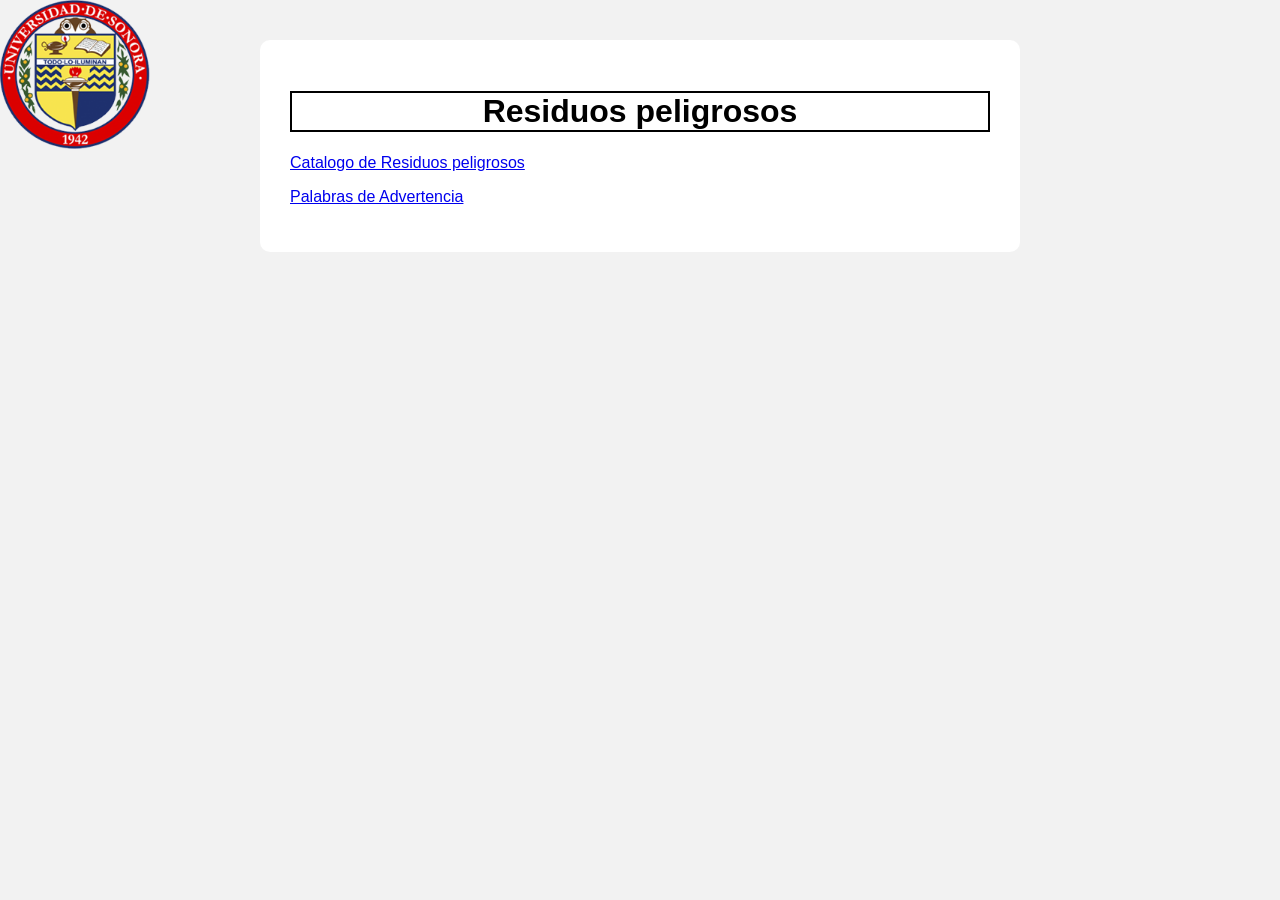
<file: index.html>
<!DOCTYPE html>
<html lang="es">

<head>
    <meta charset="UTF-8">
    <meta name="viewport" content="width=device-width, initial-scale=1.0">

    <title>Residuos peligrosos</title>

    <link rel="stylesheet" href="style.css">
</head>

<body>

    <div class="container">

        <h1>Residuos peligrosos</h1>

		<p><a href="consulta.html">Catalogo de Residuos peligrosos</a></p>
		<p><a href="advertencia.html">Palabras de Advertencia</a></p>

</body>

</html>
</file>
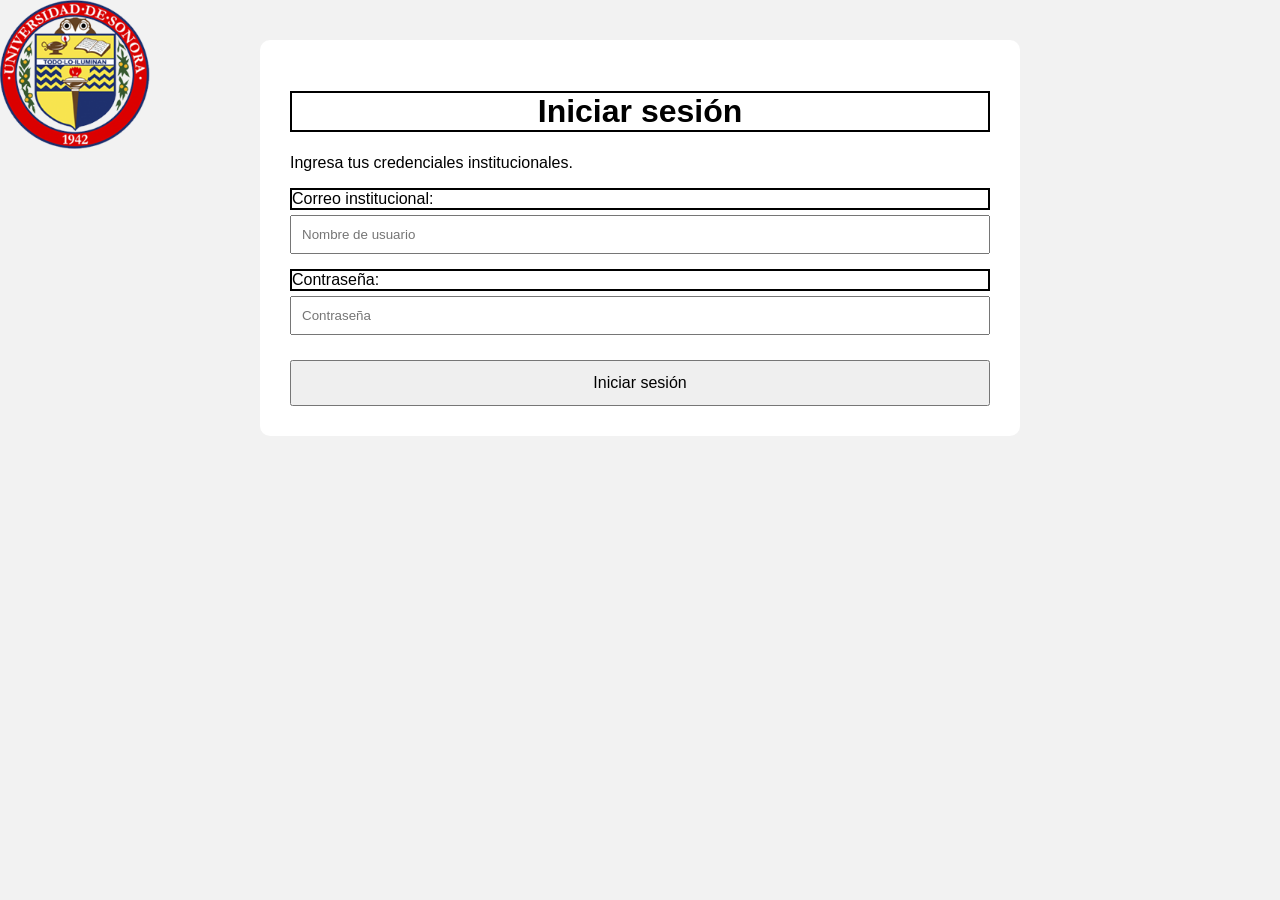
<file: login.html>
<!DOCTYPE html>
<html lang="es">

<head>
    <meta charset="UTF-8">
    <meta name="viewport" content="width=device-width, initial-scale=1.0">
    <title>Iniciar sesión - Catálogo de Residuos</title>
    <link rel="stylesheet" href="style.css">
    <script src="auth.js" defer></script>
</head>

<body>
    <div class="container" id="login-panel">
        <h1>Iniciar sesión</h1>
        <p>Ingresa tus credenciales institucionales.</p>

        <form id="login-form">
            <label for="identidad">Correo institucional:</label>
            <input
                type="text"
                id="nombre"
                name="nombre"
                placeholder="Nombre de usuario"
                autocomplete="username"
                required
            >

            <label for="password">Contraseña:</label>
            <input
                type="password"
                id="contrasena"
                name="contrasena"
                placeholder="Contraseña"
                autocomplete="current-password"
                required
            >

            <button type="submit" id="login-button">
                Iniciar sesión
            </button>
        </form>

        <div id="login-response"></div>

		<button id="go-index" type="button" hidden>Ir al catálogo</button>
    </div>
</body>
</html>
</file>
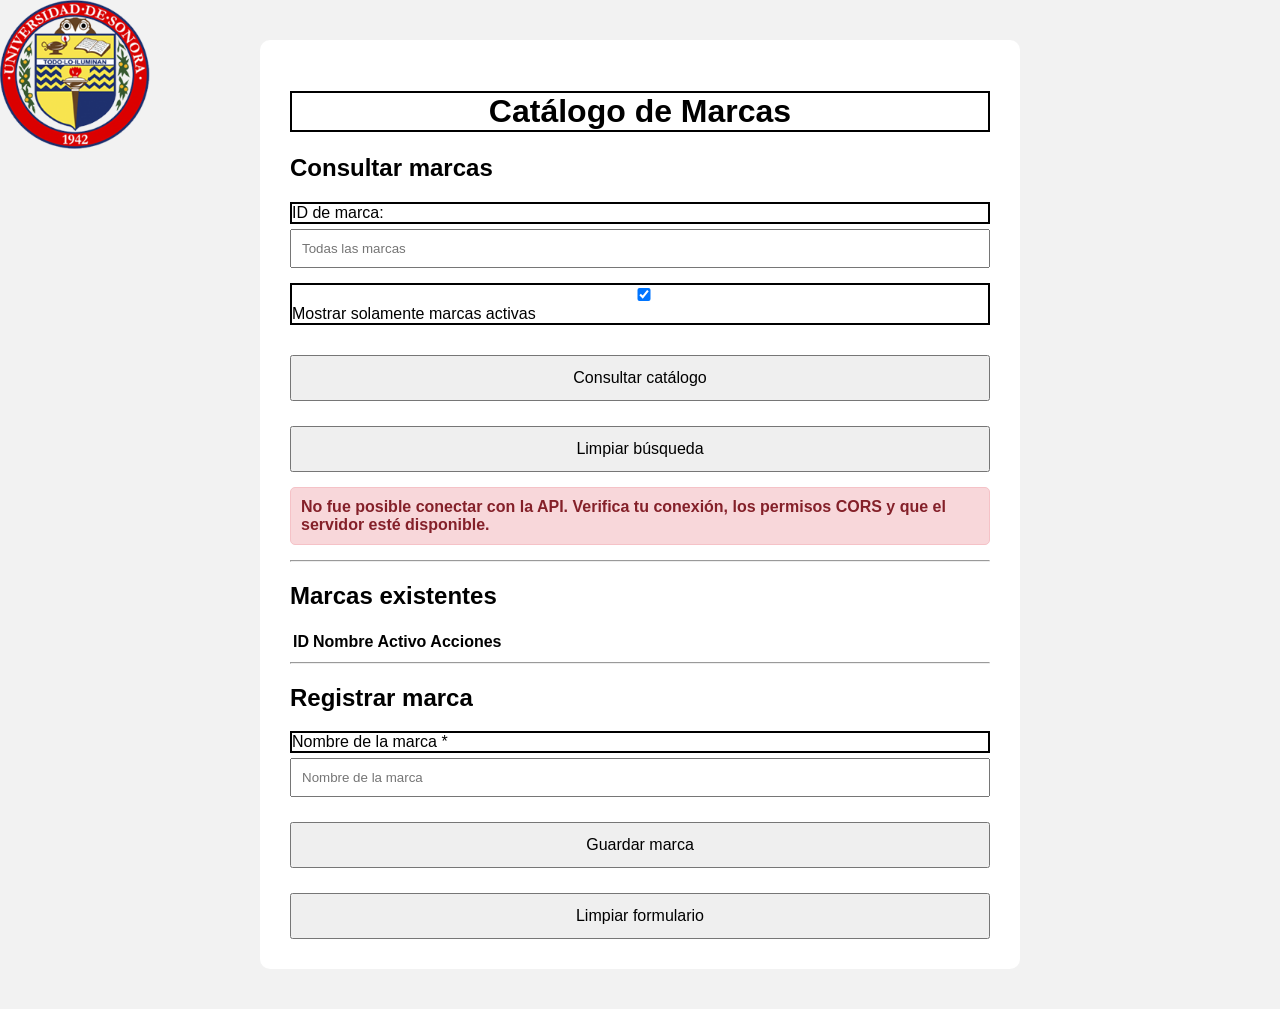
<file: marca.html>
<!DOCTYPE html>
<html lang="es">

<head>
    <meta charset="UTF-8">
    <meta name="viewport" content="width=device-width, initial-scale=1.0">

    <title>Catálogo de Marcas</title>

    <link rel="stylesheet" href="style.css">
    <script src="marca.js" defer></script>

    <style>
        #mensaje {
            margin: 15px 0;
            padding: 10px;
            border-radius: 5px;
            font-weight: bold;
        }

        #mensaje:empty {
            display: none;
        }

        .mensaje-error {
            color: #842029;
            background-color: #f8d7da;
            border: 1px solid #f5c2c7;
        }

        .mensaje-exito {
            color: #0f5132;
            background-color: #d1e7dd;
            border: 1px solid #badbcc;
        }

        .mensaje-info {
            color: #084298;
            background-color: #cfe2ff;
            border: 1px solid #b6d4fe;
        }
    </style>
</head>

<body>
    <div class="container">

        <h1>Catálogo de Marcas</h1>

        <!-- CONSULTAR -->
        <section>
            <h2>Consultar marcas</h2>

            <form id="form-consulta">

                <label for="id-consulta">ID de marca:</label>
                <input
                    type="number"
                    id="id-consulta"
                    min="1"
                    step="1"
                    placeholder="Todas las marcas"
                >

                <label>
                    <input type="checkbox" id="solo-activas" checked>
                    Mostrar solamente marcas activas
                </label>

                <button type="submit" id="btn-consultar">
                    Consultar catálogo
                </button>

                <button type="button" id="btn-limpiar-consulta">
                    Limpiar búsqueda
                </button>

            </form>
        </section>

        <p id="mensaje" aria-live="polite"></p>

        <hr>

        <!-- RESULTADOS -->
        <section>
            <h2>Marcas existentes</h2>

            <div class="tabla-container">
                <table>
                    <thead>
                        <tr>
                            <th>ID</th>
                            <th>Nombre</th>
                            <th>Activo</th>
                            <th>Acciones</th>
                        </tr>
                    </thead>

                    <tbody id="tabla-marcas"></tbody>
                </table>
            </div>
        </section>

        <hr>

        <!-- REGISTRAR O MODIFICAR -->
        <section>
            <h2 id="titulo-formulario">Registrar marca</h2>

            <form id="form-marca">

                <input type="hidden" id="idmarca">

                <label for="marcaNombre">Nombre de la marca *</label>
                <input
                    type="text"
                    id="marcaNombre"
                    required
                    placeholder="Nombre de la marca"
                >

                <button type="submit" id="btn-guardar">
                    Guardar marca
                </button>

                <button type="button" id="btn-cancelar">
                    Limpiar formulario
                </button>

            </form>
        </section>

    </div>
</body>
</html>
</file>
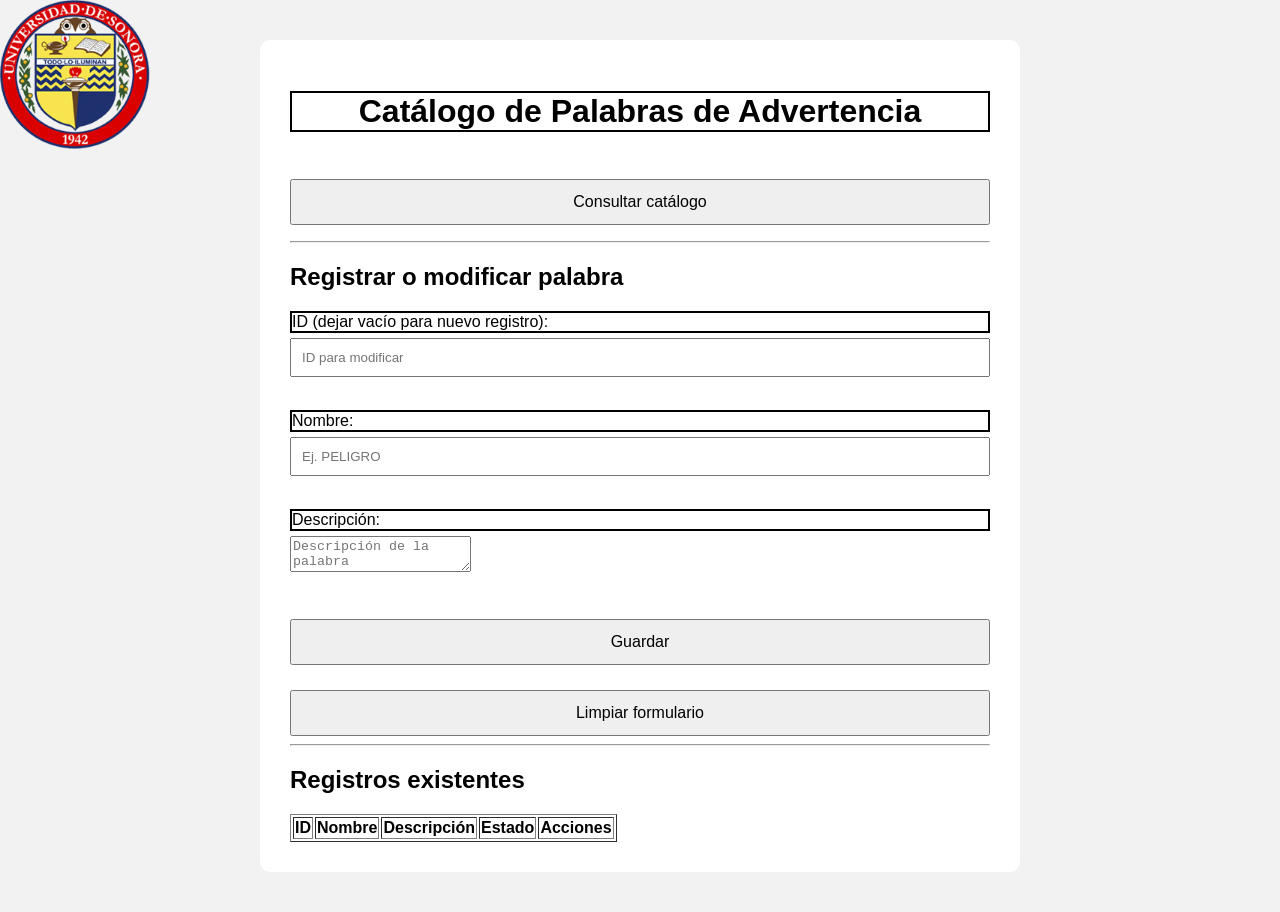
<file: palabras-advertencia.html>
<!DOCTYPE html>
<html lang="es">
<head>
    <meta charset="UTF-8">
    <meta name="viewport" content="width=device-width, initial-scale=1.0">
	
    <title>Palabras de Advertencia</title>
    <script src="palabras-advertencia.js" defer></script>
	
	<link rel="stylesheet" href="style.css">
</head>
<body>
	<div class="container">
	
		<h1>Catálogo de Palabras de Advertencia</h1>

		<button id="btn-consultar" type="button">
			Consultar catálogo
		</button>

		<p id="mensaje" aria-live="polite"></p>

		<hr>

		<h2>Registrar o modificar palabra</h2>

		<form id="form-advertencia">

			<label for="id-advertencia">ID (dejar vacío para nuevo registro):</label>
			<input
				type="number"
				id="id-advertencia"
				min="1"
				placeholder="ID para modificar"
			>

			<br><br>

			<label for="nombre-advertencia">Nombre:</label>
			<input
				type="text"
				id="nombre-advertencia"
				required
				placeholder="Ej. PELIGRO"
			>

			<br><br>

			<label for="descripcion-advertencia">Descripción:</label>
			<textarea
				id="descripcion-advertencia"
				placeholder="Descripción de la palabra"
			></textarea>

			<br><br>

			<button type="submit" id="btn-guardar">
				Guardar
			</button>

			<button type="button" id="btn-cancelar">
				Limpiar formulario
			</button>

		</form>

		<hr>

		<h2>Registros existentes</h2>

		<table border="1">
			<thead>
				<tr>
					<th>ID</th>
					<th>Nombre</th>
					<th>Descripción</th>
					<th>Estado</th>
					<th>Acciones</th>
				</tr>
			</thead>

			<tbody id="tabla-advertencias"></tbody>
		</table>

	</div>
</body>
</html>
</file>
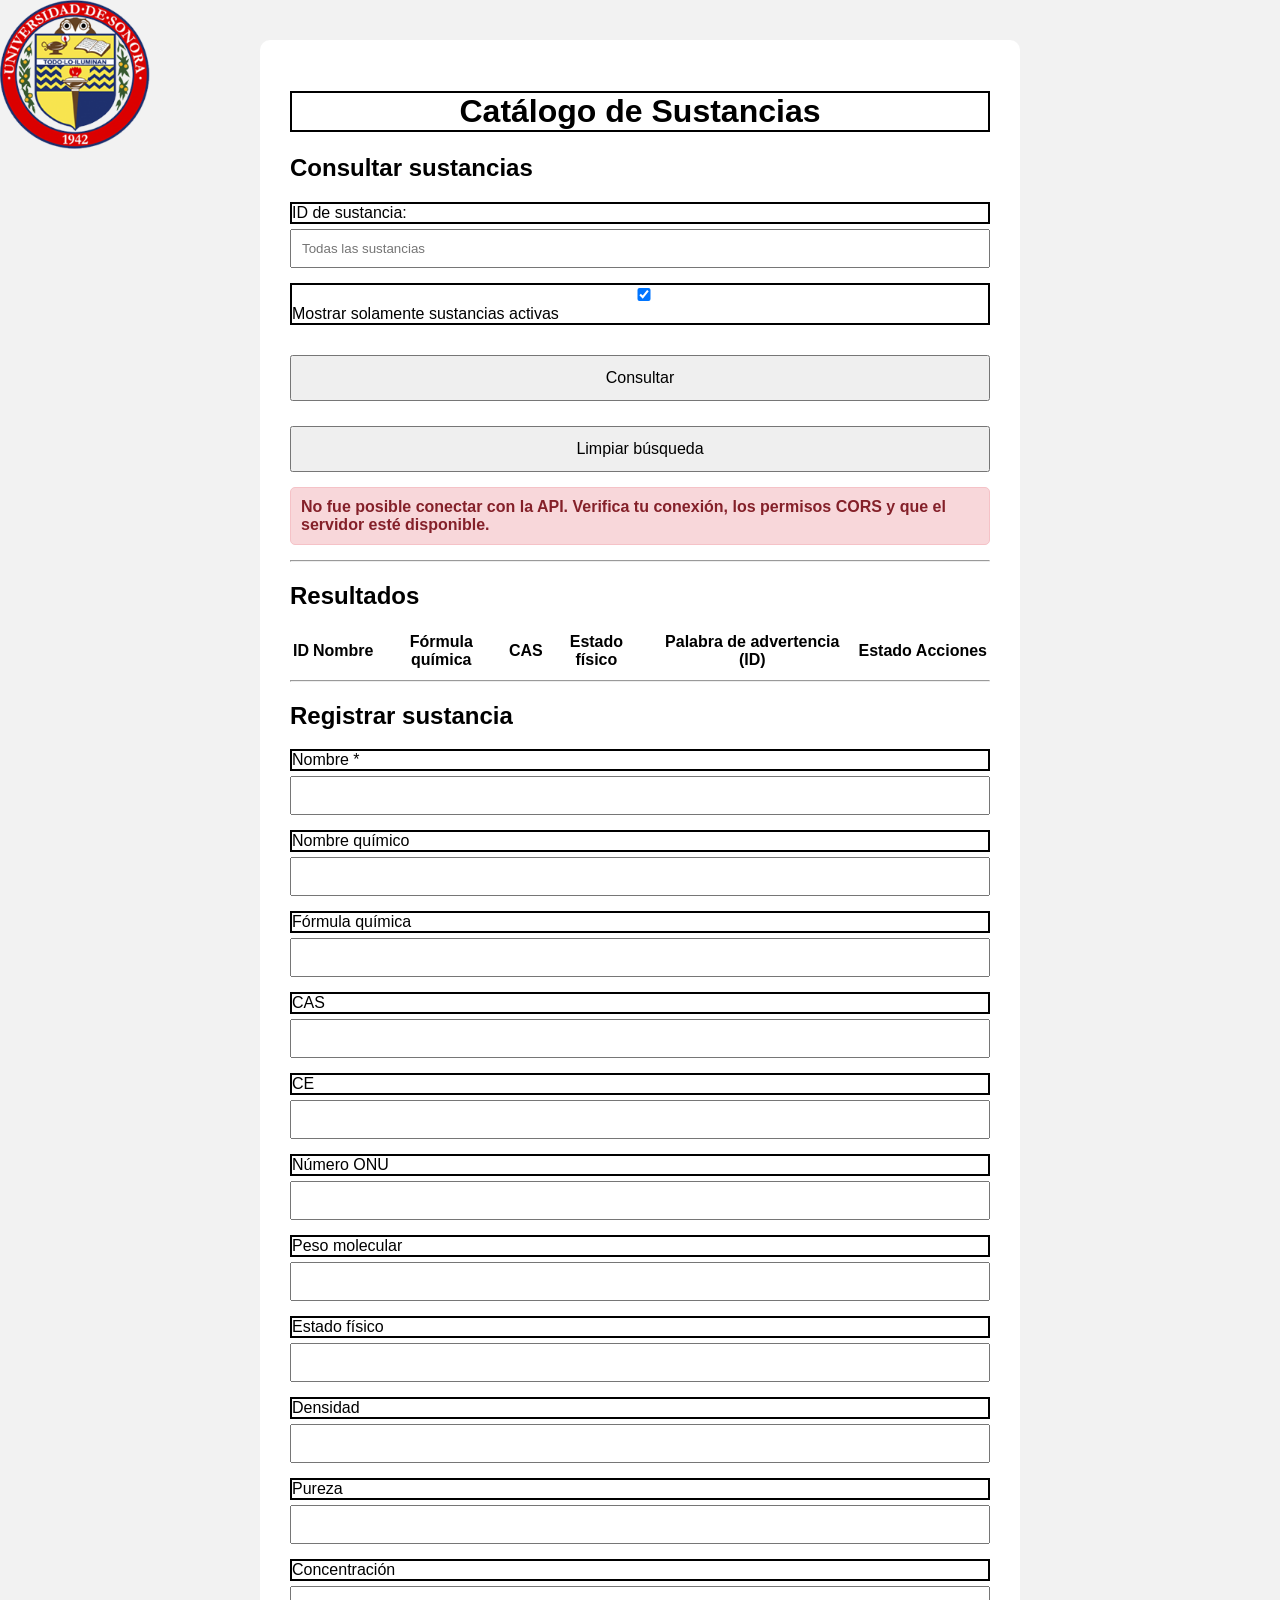
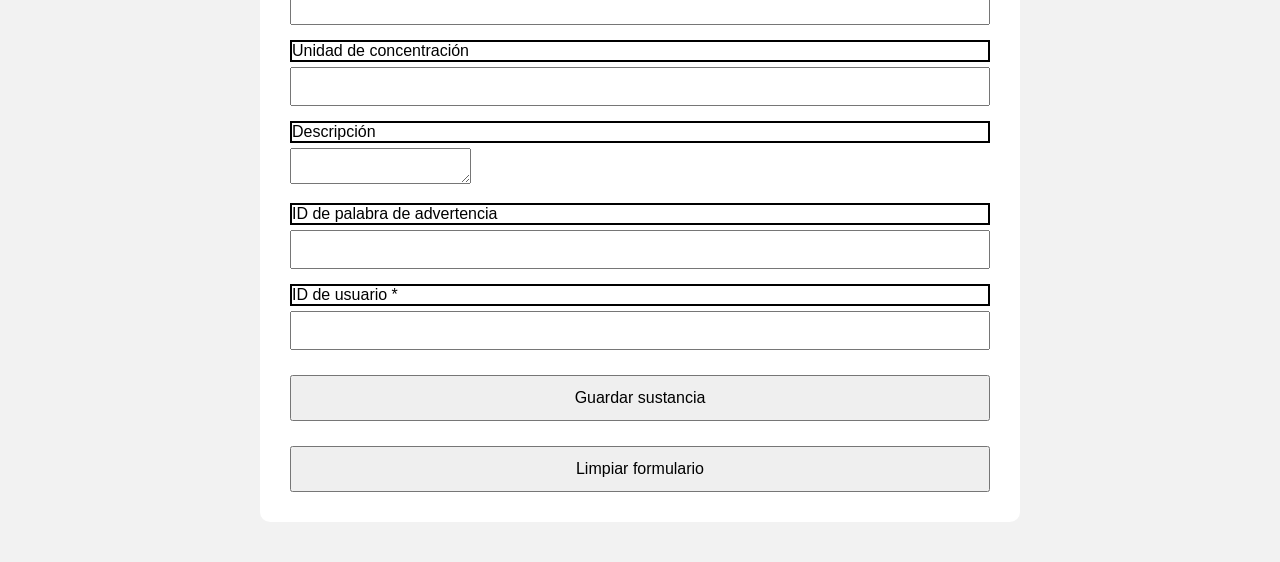
<file: sustancias.html>
<!DOCTYPE html>
<html lang="es">

<head>
    <meta charset="UTF-8">
    <meta name="viewport" content="width=device-width, initial-scale=1.0">
    <title>Catálogo de Sustancias</title>

    <script src="sustancias.js" defer></script>
	<link rel="stylesheet" href="style.css">
    <style>
        #mensaje {
            margin: 15px 0;
            padding: 10px;
            border-radius: 5px;
            font-weight: bold;
        }

        #mensaje:empty {
            display: none;
        }

        .mensaje-error {
            color: #842029;
            background-color: #f8d7da;
            border: 1px solid #f5c2c7;
        }

        .mensaje-exito {
            color: #0f5132;
            background-color: #d1e7dd;
            border: 1px solid #badbcc;
        }

        .mensaje-info {
            color: #084298;
            background-color: #cfe2ff;
            border: 1px solid #b6d4fe;
        }
    </style>
</head>

<body>
    <div class="container">

        <h1>Catálogo de Sustancias</h1>

        <!-- CONSULTA DE SUSTANCIAS -->
        <section>
            <h2>Consultar sustancias</h2>

            <form id="form-consulta">

                <label for="id-sustancia">ID de sustancia:</label>
                <input
                    type="number"
                    id="id-sustancia"
                    min="1"
                    step="1"
                    placeholder="Todas las sustancias"
                >

                <label>
                    <input type="checkbox" id="solo-activas" checked>
                    Mostrar solamente sustancias activas
                </label>

                <button type="submit">Consultar</button>

                <button type="button" id="btn-limpiar">
                    Limpiar búsqueda
                </button>

            </form>
        </section>

        <!-- MENSAJES -->
        <p id="mensaje" aria-live="polite"></p>

        <hr>

        <!-- RESULTADOS -->
        <section>
            <h2>Resultados</h2>

            <div class="tabla-container">
                <table>
                    <thead>
                        <tr>
                            <th>ID</th>
                            <th>Nombre</th>
                            <th>Fórmula química</th>
                            <th>CAS</th>
                            <th>Estado físico</th>
                            <th>Palabra de advertencia (ID)</th>
                            <th>Estado</th>
                            <th>Acciones</th>
                        </tr>
                    </thead>

                    <tbody id="tabla-sustancias"></tbody>
                </table>
            </div>
        </section>

        <hr>

        <!-- REGISTRO Y MODIFICACIÓN -->
        <section>

            <h2 id="titulo-formulario">Registrar sustancia</h2>

            <form id="form-sustancia">

                <input type="hidden" id="registro-id">

                <label for="nombre">Nombre *</label>
                <input type="text" id="nombre" required>

                <label for="nombre-quimico">Nombre químico</label>
                <input type="text" id="nombre-quimico">

                <label for="formula-quimica">Fórmula química</label>
                <input type="text" id="formula-quimica">

                <label for="cas">CAS</label>
                <input type="text" id="cas">

                <label for="ce">CE</label>
                <input type="text" id="ce">

                <label for="numero-onu">Número ONU</label>
                <input type="text" id="numero-onu">

                <label for="peso-molecular">Peso molecular</label>
                <input type="number" id="peso-molecular" step="any" min="0">

                <label for="estado-fisico">Estado físico</label>
                <input type="text" id="estado-fisico">

                <label for="densidad">Densidad</label>
                <input type="number" id="densidad" step="any" min="0">

                <label for="pureza">Pureza</label>
                <input type="number" id="pureza" step="any" min="0">

                <label for="concentracion">Concentración</label>
                <input type="number" id="concentracion" step="any" min="0">

                <label for="unidad-concentracion">Unidad de concentración</label>
                <input type="text" id="unidad-concentracion">

                <label for="descripcion">Descripción</label>
                <textarea id="descripcion"></textarea>

                <label for="id-palabra-advertencia">
                    ID de palabra de advertencia
                </label>
                <input
                    type="number"
                    id="id-palabra-advertencia"
                    min="1"
                    step="1"
                >

                <label for="id-usuario">ID de usuario *</label>
                <input
                    type="number"
                    id="id-usuario"
                    min="1"
                    step="1"
                    required
                >

                <button type="submit" id="btn-guardar">
                    Guardar sustancia
                </button>

                <button type="button" id="btn-cancelar-edicion">
                    Limpiar formulario
                </button>

            </form>
        </section>

    </div>
</body>
</html>
</file>
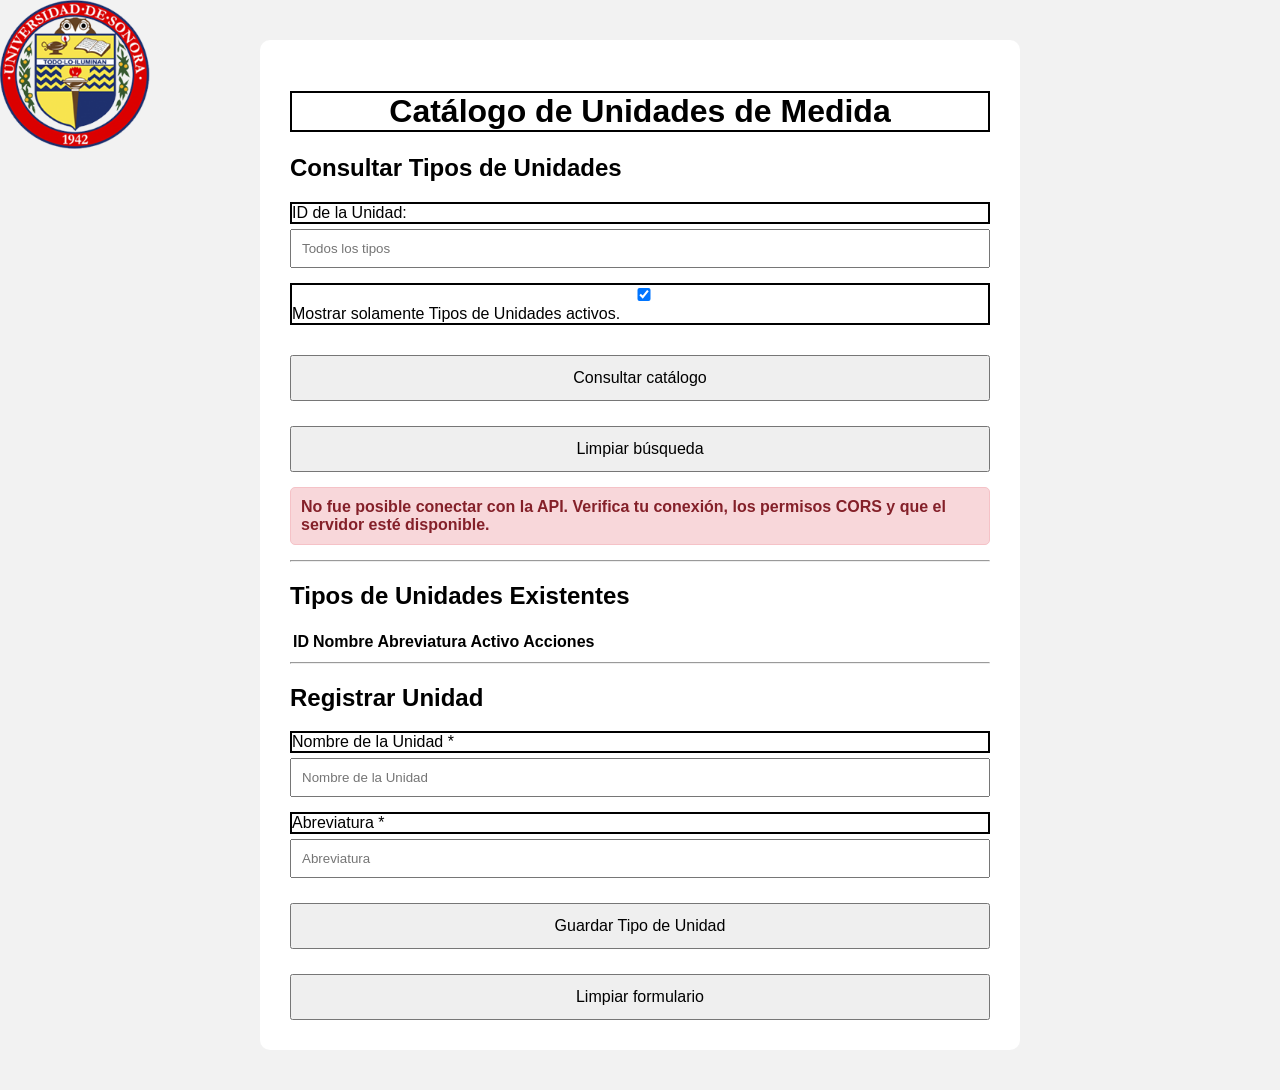
<file: unidadMedida.html>
<!DOCTYPE html>
<html lang="es">

<head>
    <meta charset="UTF-8">
    <meta name="viewport" content="width=device-width, initial-scale=1.0">

    <title>Catálogo de Unidades de Medida</title>

    <link rel="stylesheet" href="style.css">
    <script src="unidadMedida.js" defer></script>

    <style>
        #mensaje {
            margin: 15px 0;
            padding: 10px;
            border-radius: 5px;
            font-weight: bold;
        }

        #mensaje:empty {
            display: none;
        }

        .mensaje-error {
            color: #842029;
            background-color: #f8d7da;
            border: 1px solid #f5c2c7;
        }

        .mensaje-exito {
            color: #0f5132;
            background-color: #d1e7dd;
            border: 1px solid #badbcc;
        }

        .mensaje-info {
            color: #084298;
            background-color: #cfe2ff;
            border: 1px solid #b6d4fe;
        }
    </style>
</head>

<body>
    <div class="container">

        <h1>Catálogo de Unidades de Medida</h1>

        <!-- CONSULTAR -->
        <section>
            <h2>Consultar Tipos de Unidades</h2>

            <form id="form-consulta">

                <label for="id-consulta">ID de la Unidad:</label>
                <input
                    type="number"
                    id="id-consulta"
                    min="1"
                    step="1"
                    placeholder="Todos los tipos"
                >

                <label>
                    <input type="checkbox" id="solo-activas" checked>
                    Mostrar solamente Tipos de Unidades activos.
                </label>

                <button type="submit" id="btn-consultar">
                    Consultar catálogo
                </button>

                <button type="button" id="btn-limpiar-consulta">
                    Limpiar búsqueda
                </button>

            </form>
        </section>

        <p id="mensaje" aria-live="polite"></p>

        <hr>

        <!-- RESULTADOS -->
        <section>
            <h2>Tipos de Unidades Existentes</h2>

            <div class="tabla-container">
                <table>
                    <thead>
                        <tr>
                            <th>ID</th>
                            <th>Nombre</th>
							<th>Abreviatura</th>
                            <th>Activo</th>
                            <th>Acciones</th>
                        </tr>
                    </thead>

                    <tbody id="tabla-unidades"></tbody>
                </table>
            </div>
        </section>

        <hr>

        <!-- REGISTRAR O MODIFICAR -->
        <section>
            <h2 id="titulo-formulario">Registrar Unidad</h2>

            <form id="form-unidad">

                <input type="hidden" id="idunidad">

                <label for="unidadNombre">Nombre de la Unidad *</label>
                <input
                    type="text"
                    id="unidadNombre"
                    required
                    placeholder="Nombre de la Unidad"
                >
				
				<label for="unidadNombre">Abreviatura *</label>
                <input
                    type="text"
                    id="abreviatura"
                    required
                    placeholder="Abreviatura"
                >

                <button type="submit" id="btn-guardar">
                    Guardar Tipo de Unidad
                </button>

                <button type="button" id="btn-cancelar">
                    Limpiar formulario
                </button>

            </form>
        </section>

    </div>
</body>
</html>
</file>
<file: style.css>
body {
    font-family: Arial, sans-serif;
    background: #f2f2f2;
    margin: 0;
    padding: 40px;
	background-image: url("Imagenes/unison.png");
	background-repeat: no-repeat;
    background-position: top left;
    background-size: 150px auto;
}

.container {
    max-width: 700px;
    margin: auto;
    background: white;
    padding: 30px;
    border-radius: 10px;
}

h1 {
    text-align: center;
	border: 2px solid black;
}

label {
    display: block;
    margin-top: 15px;
    margin-bottom: 5px;
	border: 2px solid black;
}

input,
select {
    width: 100%;
    padding: 10px;
    box-sizing: border-box;
}

button {
    width: 100%;
    margin-top: 25px;
    padding: 12px;

    font-size: 16px;
    cursor: pointer;
}

pre {
    background: #eeeeee;
    padding: 15px;
    min-height: 150px;

    white-space: pre-wrap;
    overflow-x: auto;
}
</file>
